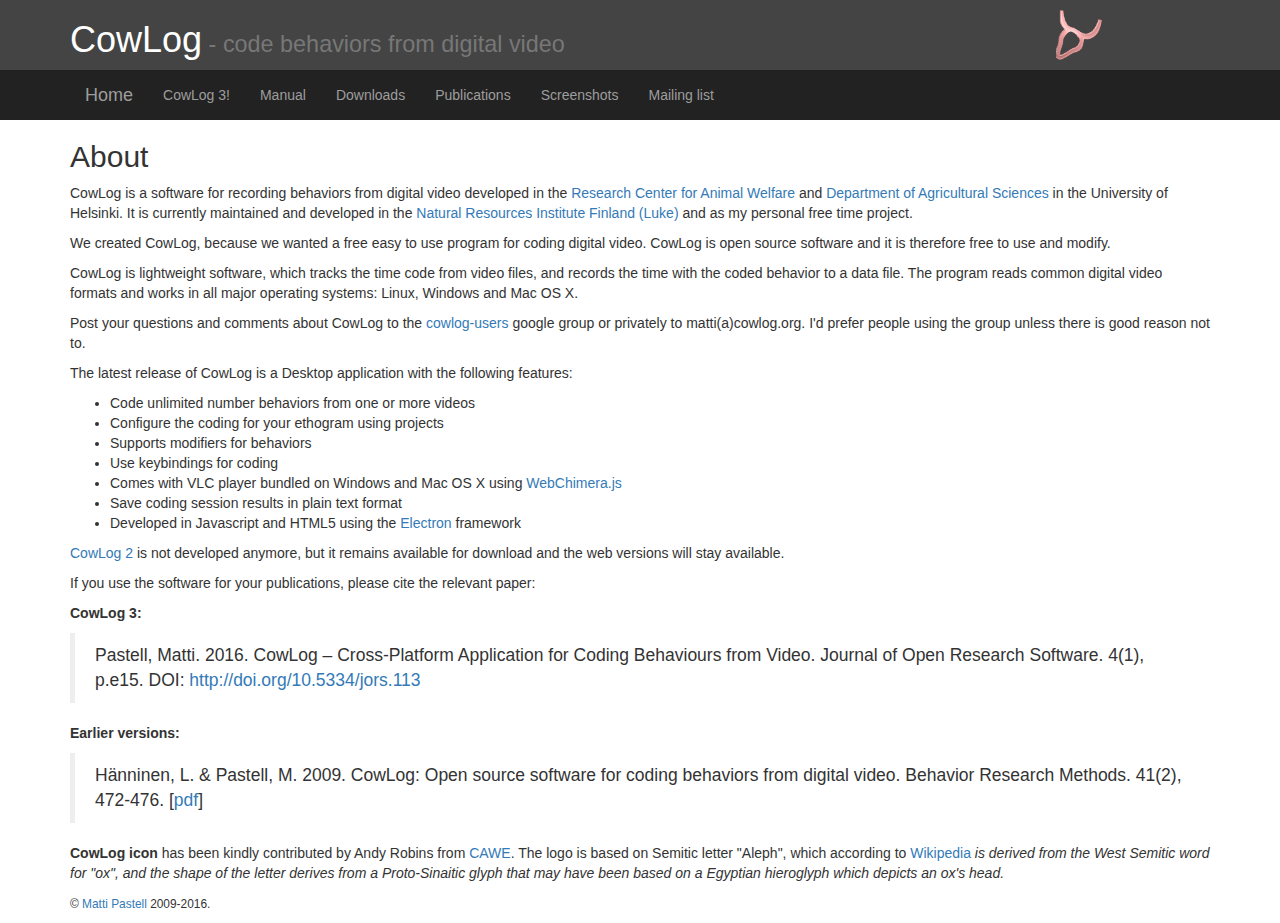
<file: index.html>
<!DOCTYPE HTML>
<html lang="en">
  <head>
    <title>CowLog - About</title>

    <meta http-equiv="content-type" content="text/html;charset=UTF-8">
    <meta name="description" content="CowLog - open source behavioral coding software">
    <meta name="keywords" content="CowLog,Behavioral coding,
	  video coding,live coding,Ethology">

    <meta name="generator" content="nanoc 3.2.3">

    <meta name="viewport" content="width=device-width, initial-scale=1">
    <link rel="stylesheet" type="text/css" href="/bootstrap-3.3.5/css/bootstrap.min.css" media="screen"/>
    <script src="https://code.jquery.com/jquery-1.11.3.min.js"></script>
    <script src="/bootstrap-3.3.5/js/bootstrap.min.js"></script>

    </script>

    <!-- Favicons
	 ================================================== -->
    <link rel="shortcut icon" href="images/favicon.png">

<script type="text/javascript">

  var _gaq = _gaq || [];
  _gaq.push(['_setAccount', 'UA-32721103-1']);
  _gaq.push(['_setDomainName', 'cowlog.org']);
  _gaq.push(['_trackPageview']);

  (function() {
    var ga = document.createElement('script'); ga.type = 'text/javascript'; ga.async = true;
    ga.src = ('https:' == document.location.protocol ? 'https://ssl' : 'http://www') + '.google-analytics.com/ga.js';
    var s = document.getElementsByTagName('script')[0]; s.parentNode.insertBefore(ga, s);
  })();

</script>
<style>

.header {
  background: #444;
  color : white;
}

.topnav {
  background: #222;
  border : 0px;
  margin-bottom: 0px;
}

img.header
{
  vertical-align: baseline;
  margin-top: 10px;
  margin-bottom : 10px;
  text-align: center;
  display: block;
  margin-left: auto;
  margin-right: auto;
}

</style>

</head>
<body>
  <div class="header">
  <div class="container">
    <div class="row">

      <div class="col-md-10">
        <h1>CowLog<small> - code behaviors from digital video</small></h1>
      </div>
      <div class="col-md-1">
        <img src="/images/almod.png" class="header" height="50px" >
      </div>
    </div>
</div>
</div>

<div class="topnav">
  <div class="container">
	   <nav class="navbar navbar-inverse topnav">
        <div class="navbar-header topnav">
      <button type="button" class="navbar-toggle collapsed" data-toggle="collapse" data-target="#cowbar" aria-expanded="false">
        <span class="sr-only">Toggle navigation</span>
        <span class="icon-bar"></span>
        <span class="icon-bar"></span>
        <span class="icon-bar"></span>
      </button>
      <a class="navbar-brand" href="/">Home</a>
    </div>
 <div class="collapse navbar-collapse" id="cowbar">
  	  <ul class="nav navbar-nav">
        <li><a href="/cowlog3/">CowLog 3!</a></li>
        <li><a href="/help/">Manual</a></li>
        <li><a href="/download/">Downloads</a></li>
  	    <li><a href="/publications/">Publications</a></li>
  	    <li><a href="/screenshots/">Screenshots</a></li>
  	    <li><a href="/mailing-list/">Mailing list</a></li>
  	  </ul>
    </div>
    </div>
</div>


<div class="container">
  <div class="row">
	<div class="col-md-12">

	  <h2>About</h2>

	  
<p>CowLog is a software for recording behaviors from digital video
developed in
the<a href="http://www.vetmed.helsinki.fi/hyvinvointikeskus/english/index.htm"
target="_blank"> Research Center for Animal Welfare</a>
and <a href="http://www.helsinki.fi/agriculturalsciences/">Department
of Agricultural Sciences</a> in the University of Helsinki.  It is currently
maintained and developed in the <a href="http://www.luke.fi/en">Natural Resources Institute Finland (Luke)</a>
and as my personal free time project.</p>

<p>
We created CowLog, because we wanted a free easy to use program for coding
digital video. CowLog is open source software and it is therefore free
to use and modify.</p>

<p>CowLog is lightweight software, which tracks the time code from
  video files, and records the time with the coded behavior to a data
  file. The program reads common digital video formats and works in
  all major operating systems: Linux, Windows and Mac OS X.</p>

<p style="text-align: justify;">Post your questions and comments about CowLog to
the <a href="https://groups.google.com/forum/#!forum/cowlog-users">
cowlog-users</a> google group or privately to matti(a)cowlog.org. I'd
prefer people using the group unless there is good reason not to.</p>

 <p>The latest release of CowLog is a Desktop application with the following features:<p>

  <ul class="square">
    <li>Code unlimited number behaviors from one or more videos</li>
    <li>Configure the coding for your ethogram using projects</li>
    <li>Supports modifiers for behaviors</li>
    <li>Use keybindings for coding</li>
    <li>Comes with VLC player bundled on Windows and Mac OS X using <a href="https://github.com/RSATom/WebChimera.js">WebChimera.js</a></li>
    <li>Save coding session results in plain text format</li>
    <li>Developed in Javascript and HTML5 using the <a href="http://electron.atom.io">Electron</a> framework</li>
</ul>

<p><a href="/cowlog2">CowLog 2</a> is not developed anymore, but it remains available for
download and the web versions will stay available.</p>

<p>If you use the software for your publications, please cite the relevant paper:</p>

<p><strong>CowLog 3:</strong></p>
<blockquote>Pastell, Matti. 2016. CowLog – Cross-Platform Application for Coding Behaviours from Video. Journal of Open Research Software. 4(1), p.e15. DOI:
<a href="http://doi.org/10.5334/jors.113 ">http://doi.org/10.5334/jors.113 </a>
</blockquote>

<p><strong>Earlier versions:</strong></p>

<blockquote>H&auml;nninen, L. &amp; Pastell, M. 2009. CowLog: Open source software for coding behaviors from digital video. Behavior Research Methods. 41(2), 472-476.
[<a href="http://link.springer.com/content/pdf/10.3758%2FBRM.41.2.472.pdf">pdf</a>]
</blockquote>

<p><strong>CowLog icon</strong> has been kindly contributed by Andy Robins from <a href="http://www.uq.edu.au/vetschool/people">CAWE</a>. The logo is based on Semitic letter
"Aleph", which according to <a href="https://en.wikipedia.org/wiki/Aleph">Wikipedia</a> <em>is derived from the West Semitic word for "ox",
and the shape of the letter derives from a Proto-Sinaitic glyph that may have been based on a Egyptian hieroglyph
which depicts an ox's head.</em></p>


<div class="row col-md-12"
<p><small>&copy; <a href="http://mpastell.com/">Matti Pastell</a> 2009-2016.</small></p>
</div>
</div>



</div><!-- Content -->

  </body>
</html>
</file>
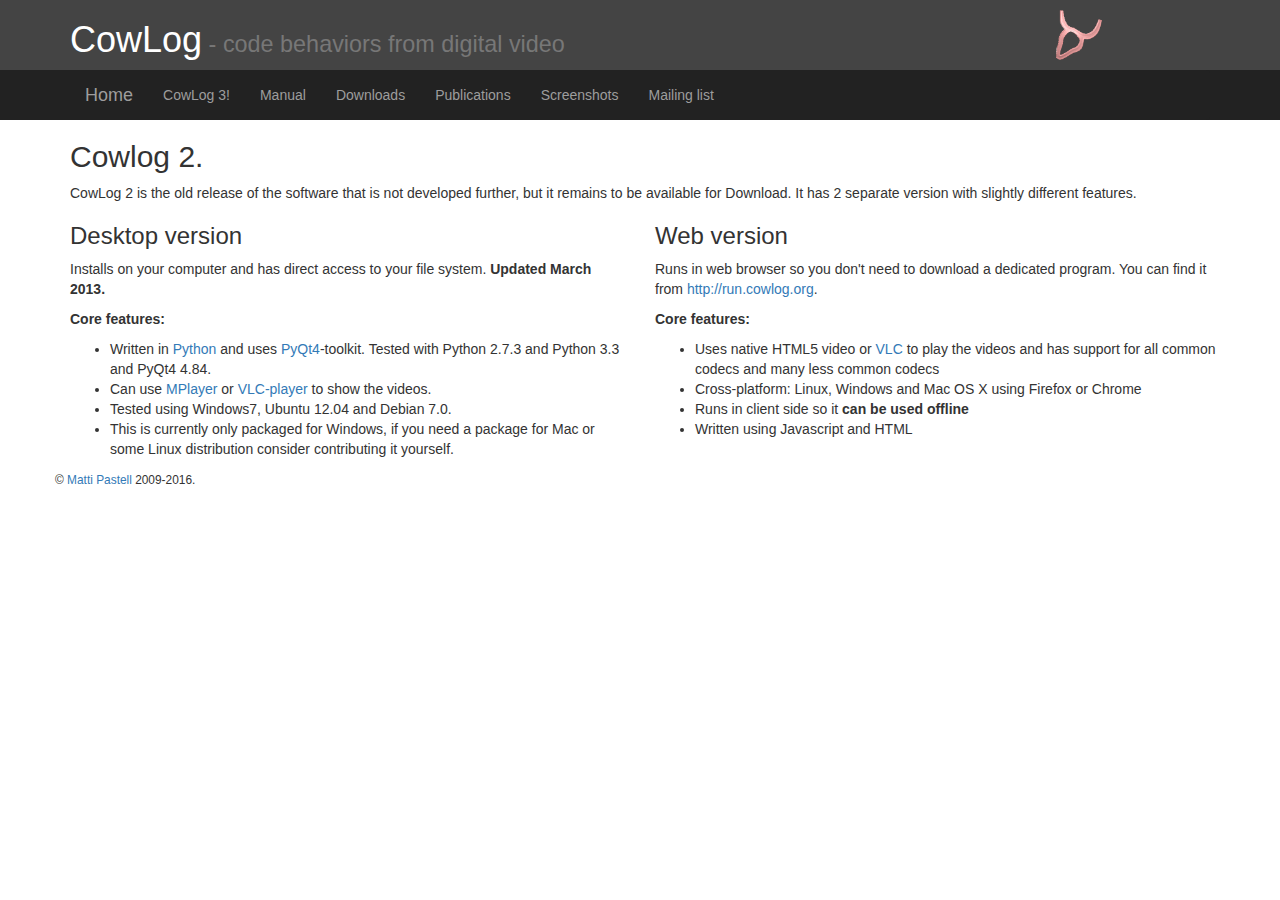
<file: cowlog2/index.html>
<!DOCTYPE HTML>
<html lang="en">
  <head>
    <title>CowLog - Cowlog 2.</title>

    <meta http-equiv="content-type" content="text/html;charset=UTF-8">
    <meta name="description" content="CowLog - open source behavioral coding software">
    <meta name="keywords" content="CowLog,Behavioral coding,
	  video coding,live coding,Ethology">

    <meta name="generator" content="nanoc 3.2.3">

    <meta name="viewport" content="width=device-width, initial-scale=1">
    <link rel="stylesheet" type="text/css" href="/bootstrap-3.3.5/css/bootstrap.min.css" media="screen"/>
    <script src="https://code.jquery.com/jquery-1.11.3.min.js"></script>
    <script src="/bootstrap-3.3.5/js/bootstrap.min.js"></script>

    </script>

    <!-- Favicons
	 ================================================== -->
    <link rel="shortcut icon" href="images/favicon.png">

<script type="text/javascript">

  var _gaq = _gaq || [];
  _gaq.push(['_setAccount', 'UA-32721103-1']);
  _gaq.push(['_setDomainName', 'cowlog.org']);
  _gaq.push(['_trackPageview']);

  (function() {
    var ga = document.createElement('script'); ga.type = 'text/javascript'; ga.async = true;
    ga.src = ('https:' == document.location.protocol ? 'https://ssl' : 'http://www') + '.google-analytics.com/ga.js';
    var s = document.getElementsByTagName('script')[0]; s.parentNode.insertBefore(ga, s);
  })();

</script>
<style>

.header {
  background: #444;
  color : white;
}

.topnav {
  background: #222;
  border : 0px;
  margin-bottom: 0px;
}

img.header
{
  vertical-align: baseline;
  margin-top: 10px;
  margin-bottom : 10px;
  text-align: center;
  display: block;
  margin-left: auto;
  margin-right: auto;
}

</style>

</head>
<body>
  <div class="header">
  <div class="container">
    <div class="row">

      <div class="col-md-10">
        <h1>CowLog<small> - code behaviors from digital video</small></h1>
      </div>
      <div class="col-md-1">
        <img src="/images/almod.png" class="header" height="50px" >
      </div>
    </div>
</div>
</div>

<div class="topnav">
  <div class="container">
	   <nav class="navbar navbar-inverse topnav">
        <div class="navbar-header topnav">
      <button type="button" class="navbar-toggle collapsed" data-toggle="collapse" data-target="#cowbar" aria-expanded="false">
        <span class="sr-only">Toggle navigation</span>
        <span class="icon-bar"></span>
        <span class="icon-bar"></span>
        <span class="icon-bar"></span>
      </button>
      <a class="navbar-brand" href="/">Home</a>
    </div>
 <div class="collapse navbar-collapse" id="cowbar">
  	  <ul class="nav navbar-nav">
        <li><a href="/cowlog3/">CowLog 3!</a></li>
        <li><a href="/help/">Manual</a></li>
        <li><a href="/download/">Downloads</a></li>
  	    <li><a href="/publications/">Publications</a></li>
  	    <li><a href="/screenshots/">Screenshots</a></li>
  	    <li><a href="/mailing-list/">Mailing list</a></li>
  	  </ul>
    </div>
    </div>
</div>


<div class="container">
  <div class="row">
	<div class="col-md-12">

	  <h2>Cowlog 2.</h2>

	  
CowLog 2 is the old release of the software that is not developed further, but
it remains to be available for Download. It has 2 separate version with slightly
different features.

<div class="row">
<div class="col-md-6">

<h3>Desktop version</h3>
<p>Installs on your computer and has direct access to your file
system. <strong>Updated March 2013.</strong><p>

<p><strong>Core features:</strong></p>

<ul class = "square">
<li>Written in <a href="www.python.org">Python</a> and
uses <a
href="http://www.riverbankcomputing.com/software/pyqt/download">PyQt4</a>-toolkit.
Tested with Python
2.7.3 and Python 3.3 and PyQt4 4.84.</li>
<li>Can use <a
href="http://www.mplayerhq.hu/">MPlayer</a> or <a
href="http://www.videolan.org/">VLC-player</a> to show the videos.</li>
<li>Tested using Windows7, Ubuntu 12.04 and Debian 7.0.</li>
<li>This is
currently only packaged for Windows, if you need a
package for Mac or some
Linux distribution consider contributing
it yourself.</li>
</ul>
</div>


<div class="row">
<div class="col-md-6">
<h3>Web version</h3>
<p>Runs in web browser so you don't
  need to download a dedicated program. You can find it
  from <a href="http://run.cowlog.org">http://run.cowlog.org</a>.</p>

<p><strong>Core features:</strong></p>

<ul class="square">
  <li>Uses native HTML5 video
    or <a href="http://www.videolan.org/">VLC</a> to play the videos
    and has support for all common codecs and many less common
    codecs</li>
  <li>Cross-platform: Linux, Windows and Mac OS X using Firefox or Chrome</li>
  <li>Runs in client side so it <strong>can  be used offline</strong></li>
  <li>Written using Javascript and HTML</li>
</ul>
</div>
</div>


<div class="row col-md-12"
<p><small>&copy; <a href="http://mpastell.com/">Matti Pastell</a> 2009-2016.</small></p>
</div>
</div>



</div><!-- Content -->

  </body>
</html>
</file>
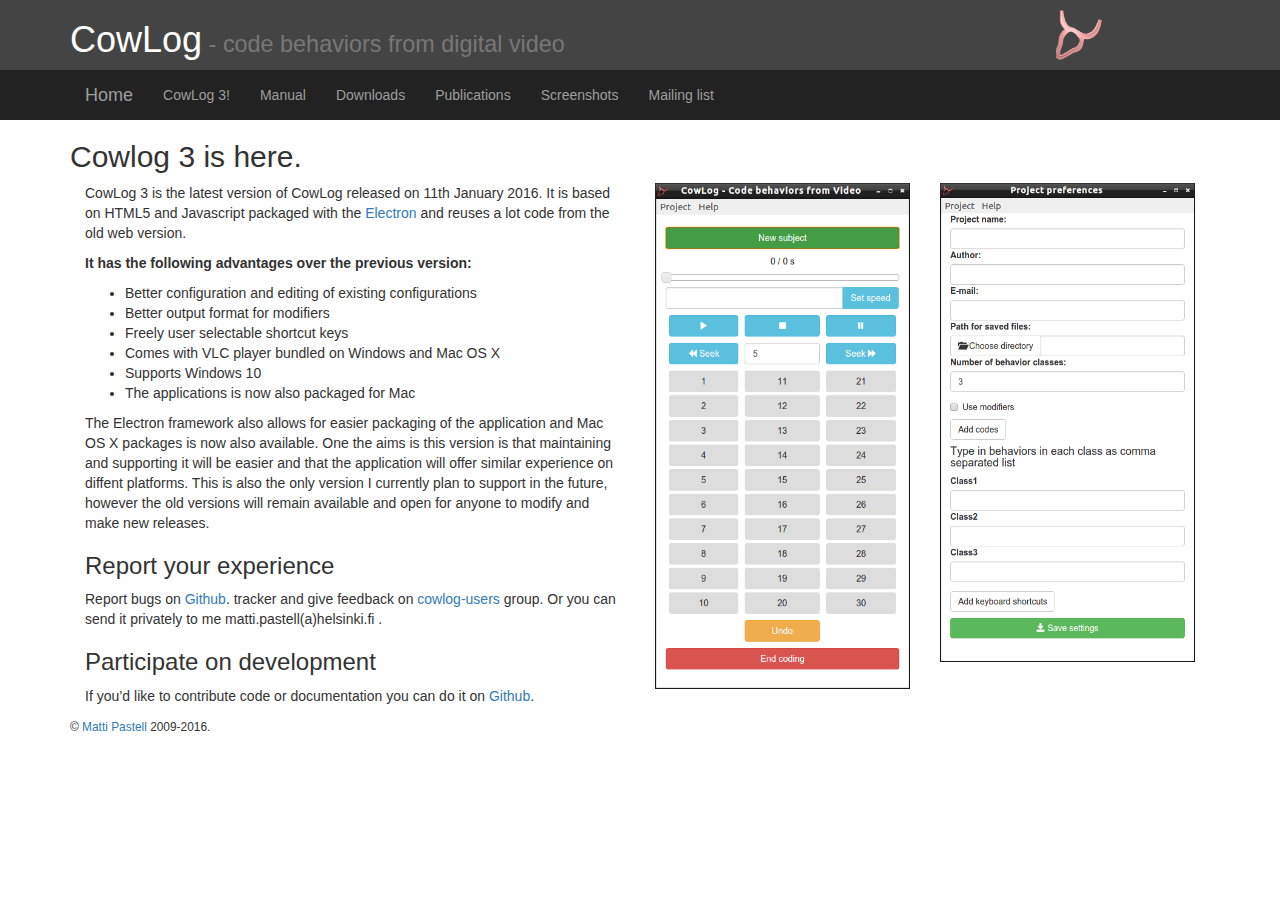
<file: cowlog3/index.html>
<!DOCTYPE HTML>
<html lang="en">
  <head>
    <title>CowLog - Cowlog 3 is here.</title>

    <meta http-equiv="content-type" content="text/html;charset=UTF-8">
    <meta name="description" content="CowLog - open source behavioral coding software">
    <meta name="keywords" content="CowLog,Behavioral coding,
	  video coding,live coding,Ethology">

    <meta name="generator" content="nanoc 3.2.3">

    <meta name="viewport" content="width=device-width, initial-scale=1">
    <link rel="stylesheet" type="text/css" href="/bootstrap-3.3.5/css/bootstrap.min.css" media="screen"/>
    <script src="https://code.jquery.com/jquery-1.11.3.min.js"></script>
    <script src="/bootstrap-3.3.5/js/bootstrap.min.js"></script>

    </script>

    <!-- Favicons
	 ================================================== -->
    <link rel="shortcut icon" href="images/favicon.png">

<script type="text/javascript">

  var _gaq = _gaq || [];
  _gaq.push(['_setAccount', 'UA-32721103-1']);
  _gaq.push(['_setDomainName', 'cowlog.org']);
  _gaq.push(['_trackPageview']);

  (function() {
    var ga = document.createElement('script'); ga.type = 'text/javascript'; ga.async = true;
    ga.src = ('https:' == document.location.protocol ? 'https://ssl' : 'http://www') + '.google-analytics.com/ga.js';
    var s = document.getElementsByTagName('script')[0]; s.parentNode.insertBefore(ga, s);
  })();

</script>
<style>

.header {
  background: #444;
  color : white;
}

.topnav {
  background: #222;
  border : 0px;
  margin-bottom: 0px;
}

img.header
{
  vertical-align: baseline;
  margin-top: 10px;
  margin-bottom : 10px;
  text-align: center;
  display: block;
  margin-left: auto;
  margin-right: auto;
}

</style>

</head>
<body>
  <div class="header">
  <div class="container">
    <div class="row">

      <div class="col-md-10">
        <h1>CowLog<small> - code behaviors from digital video</small></h1>
      </div>
      <div class="col-md-1">
        <img src="/images/almod.png" class="header" height="50px" >
      </div>
    </div>
</div>
</div>

<div class="topnav">
  <div class="container">
	   <nav class="navbar navbar-inverse topnav">
        <div class="navbar-header topnav">
      <button type="button" class="navbar-toggle collapsed" data-toggle="collapse" data-target="#cowbar" aria-expanded="false">
        <span class="sr-only">Toggle navigation</span>
        <span class="icon-bar"></span>
        <span class="icon-bar"></span>
        <span class="icon-bar"></span>
      </button>
      <a class="navbar-brand" href="/">Home</a>
    </div>
 <div class="collapse navbar-collapse" id="cowbar">
  	  <ul class="nav navbar-nav">
        <li><a href="/cowlog3/">CowLog 3!</a></li>
        <li><a href="/help/">Manual</a></li>
        <li><a href="/download/">Downloads</a></li>
  	    <li><a href="/publications/">Publications</a></li>
  	    <li><a href="/screenshots/">Screenshots</a></li>
  	    <li><a href="/mailing-list/">Mailing list</a></li>
  	  </ul>
    </div>
    </div>
</div>


<div class="container">
  <div class="row">
	<div class="col-md-12">

	  <h2>Cowlog 3 is here.</h2>

	  

<div class="col-md-6">
<p>CowLog 3 is the latest version of CowLog released on 11th January 2016. It is based on
HTML5 and Javascript packaged with the <a href="http://electron.atom.io">Electron</a> and reuses a lot
code from the old web version.</p>

<p><strong>It has the following advantages over the previous version:</strong></p>

<ul>
<li>Better configuration and editing of existing configurations</li>
<li>Better output format for modifiers</li>
<li>Freely user selectable shortcut keys</li>
<li>Comes with VLC player bundled on Windows and Mac OS X</li>
<li>Supports Windows 10</li>
<li>The applications is now also packaged for Mac</a>
</ul>

<p>The Electron framework also allows for easier packaging of the application and
Mac OS X packages is now also available. One the aims is this version is that
maintaining and supporting it will be easier and that the application will
offer similar experience on diffent platforms. This is also the only version I
currently plan to support in the future, however the old versions will remain
available and open for anyone to modify and make new releases.</p>

<h3 id="report-your-experience">Report your experience</h3>

<p>Report bugs on <a href="https://github.com/mpastell/CowLog">Github</a>. tracker and give feedback on <a href="https://groups.google.com/forum/#!forum/cowlog-users">cowlog-users</a>
group. Or you can send it privately to me matti.pastell(a)helsinki.fi .</p>

<h3 id="participate-on-development">Participate on development</h3>

<p>If you’d like to contribute code or documentation you can do it on
<a href="https://github.com/mpastell/CowLog">Github</a>.</p>
</div>

<div class="col-md-3">
<img class="img-responsive" src="/images/cowlog3-code.png"/>
</div>


<div class="col-md-3">
<img class="img-responsive" src="/images/cowlog3-preferences.png"/>
</div>


<div class="row col-md-12"
<p><small>&copy; <a href="http://mpastell.com/">Matti Pastell</a> 2009-2016.</small></p>
</div>
</div>



</div><!-- Content -->

  </body>
</html>
</file>
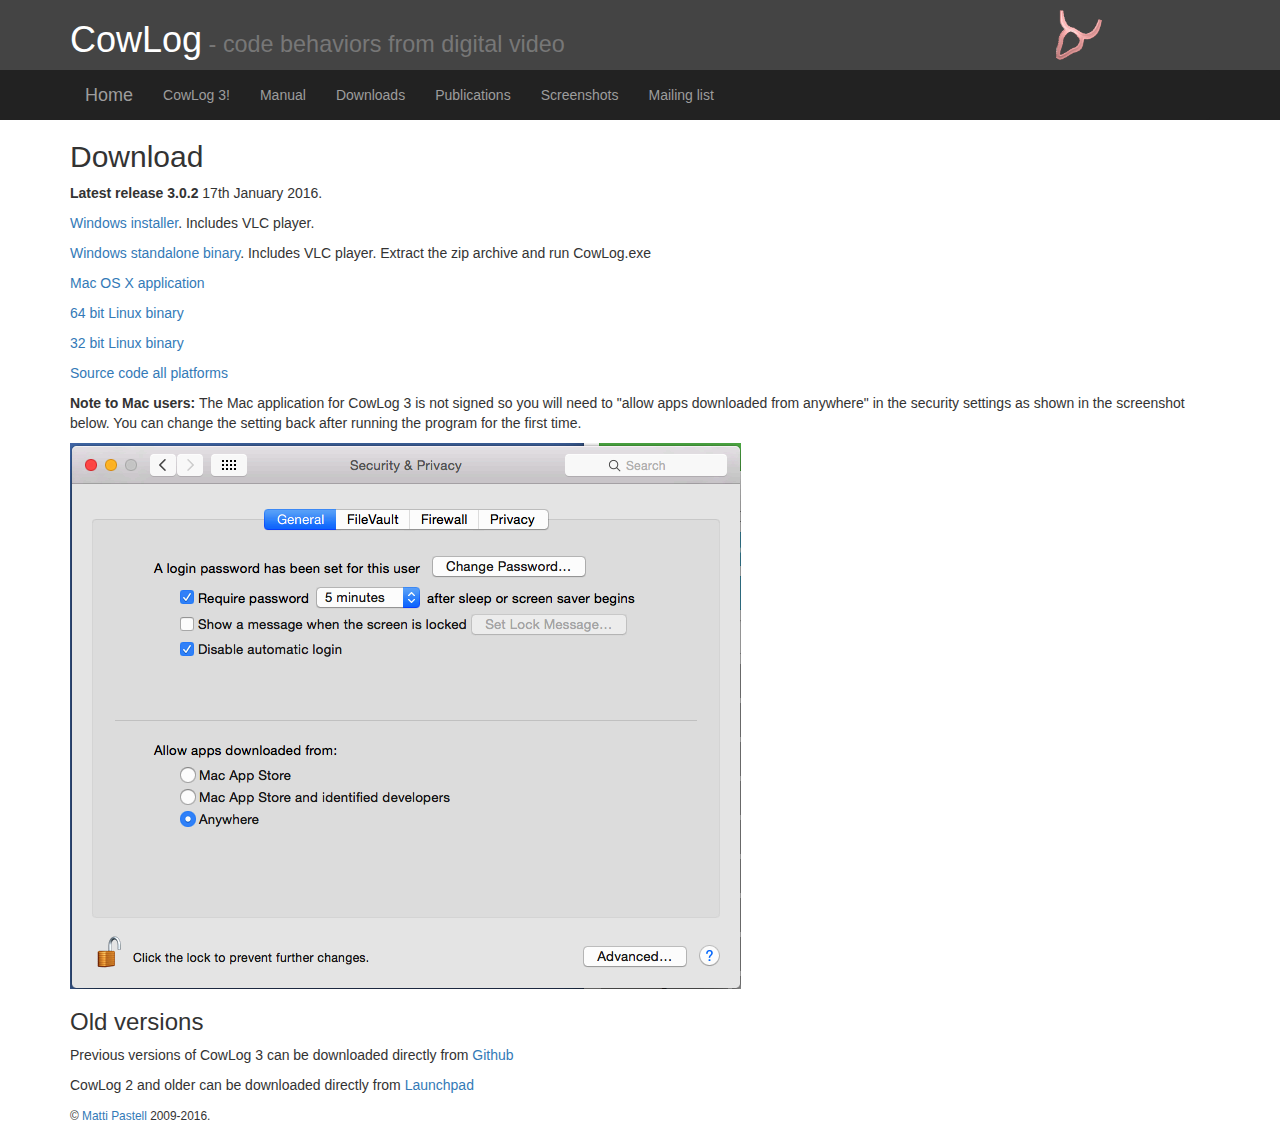
<file: download/index.html>
<!DOCTYPE HTML>
<html lang="en">
  <head>
    <title>CowLog - Download</title>

    <meta http-equiv="content-type" content="text/html;charset=UTF-8">
    <meta name="description" content="CowLog - open source behavioral coding software">
    <meta name="keywords" content="CowLog,Behavioral coding,
	  video coding,live coding,Ethology">

    <meta name="generator" content="nanoc 3.2.3">

    <meta name="viewport" content="width=device-width, initial-scale=1">
    <link rel="stylesheet" type="text/css" href="/bootstrap-3.3.5/css/bootstrap.min.css" media="screen"/>
    <script src="https://code.jquery.com/jquery-1.11.3.min.js"></script>
    <script src="/bootstrap-3.3.5/js/bootstrap.min.js"></script>

    </script>

    <!-- Favicons
	 ================================================== -->
    <link rel="shortcut icon" href="images/favicon.png">

<script type="text/javascript">

  var _gaq = _gaq || [];
  _gaq.push(['_setAccount', 'UA-32721103-1']);
  _gaq.push(['_setDomainName', 'cowlog.org']);
  _gaq.push(['_trackPageview']);

  (function() {
    var ga = document.createElement('script'); ga.type = 'text/javascript'; ga.async = true;
    ga.src = ('https:' == document.location.protocol ? 'https://ssl' : 'http://www') + '.google-analytics.com/ga.js';
    var s = document.getElementsByTagName('script')[0]; s.parentNode.insertBefore(ga, s);
  })();

</script>
<style>

.header {
  background: #444;
  color : white;
}

.topnav {
  background: #222;
  border : 0px;
  margin-bottom: 0px;
}

img.header
{
  vertical-align: baseline;
  margin-top: 10px;
  margin-bottom : 10px;
  text-align: center;
  display: block;
  margin-left: auto;
  margin-right: auto;
}

</style>

</head>
<body>
  <div class="header">
  <div class="container">
    <div class="row">

      <div class="col-md-10">
        <h1>CowLog<small> - code behaviors from digital video</small></h1>
      </div>
      <div class="col-md-1">
        <img src="/images/almod.png" class="header" height="50px" >
      </div>
    </div>
</div>
</div>

<div class="topnav">
  <div class="container">
	   <nav class="navbar navbar-inverse topnav">
        <div class="navbar-header topnav">
      <button type="button" class="navbar-toggle collapsed" data-toggle="collapse" data-target="#cowbar" aria-expanded="false">
        <span class="sr-only">Toggle navigation</span>
        <span class="icon-bar"></span>
        <span class="icon-bar"></span>
        <span class="icon-bar"></span>
      </button>
      <a class="navbar-brand" href="/">Home</a>
    </div>
 <div class="collapse navbar-collapse" id="cowbar">
  	  <ul class="nav navbar-nav">
        <li><a href="/cowlog3/">CowLog 3!</a></li>
        <li><a href="/help/">Manual</a></li>
        <li><a href="/download/">Downloads</a></li>
  	    <li><a href="/publications/">Publications</a></li>
  	    <li><a href="/screenshots/">Screenshots</a></li>
  	    <li><a href="/mailing-list/">Mailing list</a></li>
  	  </ul>
    </div>
    </div>
</div>


<div class="container">
  <div class="row">
	<div class="col-md-12">

	  <h2>Download</h2>

	  
<p><strong>Latest release 3.0.2</strong> 17th January 2016.</p>

<p><a href="https://github.com/mpastell/CowLog/releases/download/v3.0.2/CowLogSetup3.0.2.exe">Windows installer</a>. Includes VLC player.</p>
<p><a href="https://github.com/mpastell/CowLog/releases/download/v3.0.2/CowLog-3.0.2-win32-ia32.zip">Windows
  standalone binary</a>. Includes VLC player. Extract the zip archive and run CowLog.exe</p></p>

<p><a href="https://github.com/mpastell/CowLog/releases/download/v3.0.2/CowLog_3.0.2.dmg">Mac OS X application</a></p>

<p><a href="https://github.com/mpastell/CowLog/releases/download/v3.0.2/CowLog-3.0.2-linux-x64.tar.gz">64 bit Linux binary</a></p>
<p><a href="https://github.com/mpastell/CowLog/releases/download/v3.0.2/CowLog-3.0.2-linux-ia32.tar.gz">32 bit Linux binary</a></p>

<p>
  <a href="https://github.com/mpastell/CowLog/archive/v3.0.2.zip">Source code all platforms</a>
</p>


<p><strong>Note to Mac users:</strong> The Mac application for CowLog 3 is not
  signed so you will need to "allow apps downloaded from anywhere"
  in the security settings as shown in the screenshot below. You can
  change the setting back after running the program for the first time.</p>

<p>
<img src="/images/mac_security.png"/><br/>
</p>

<h3>Old versions</h3>

<p>Previous versions of CowLog 3 can be downloaded directly from <a href="https://github.com/mpastell/CowLog/releases">Github</a></p>

<p>CowLog 2 and older can be downloaded directly from <a href="http://launchpad.net/cowlog">Launchpad</a></p>


<div class="row col-md-12"
<p><small>&copy; <a href="http://mpastell.com/">Matti Pastell</a> 2009-2016.</small></p>
</div>
</div>



</div><!-- Content -->

  </body>
</html>
</file>
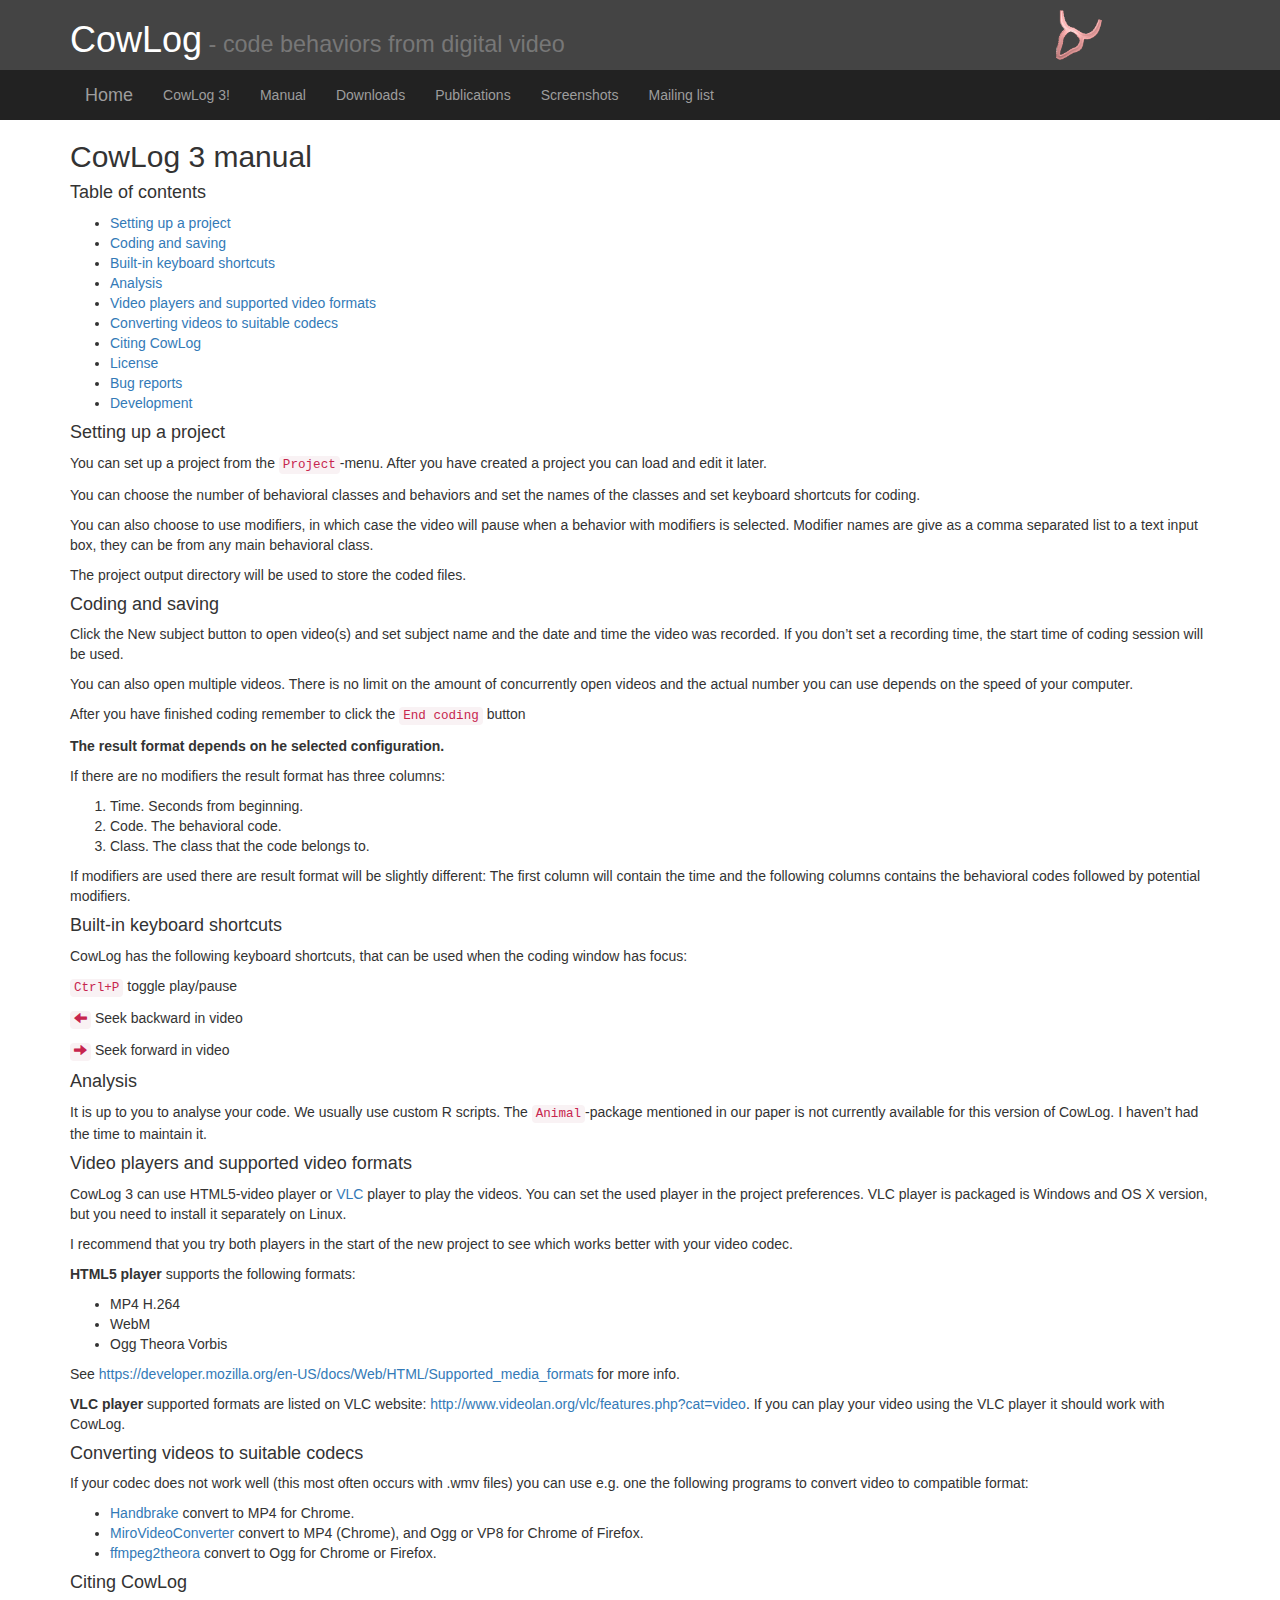
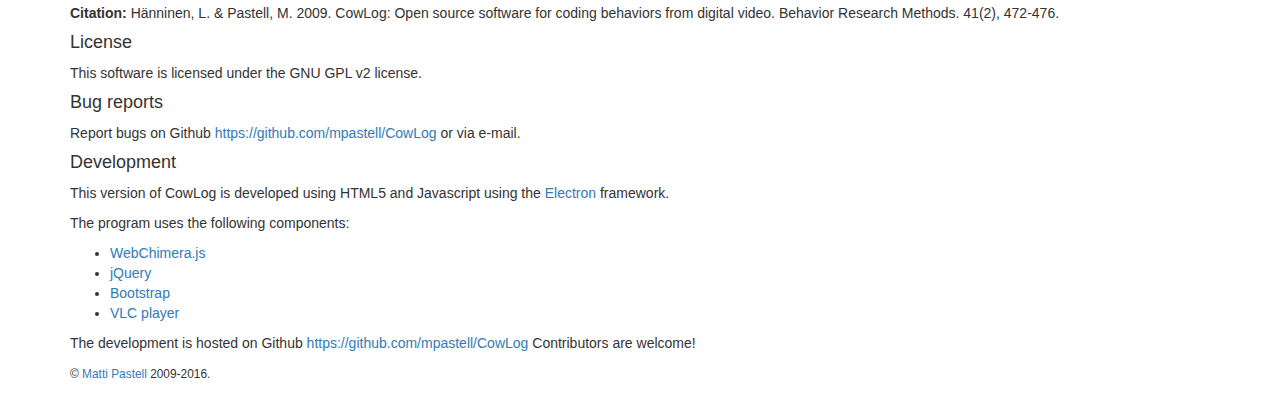
<file: help/index.html>
<!DOCTYPE HTML>
<html lang="en">
  <head>
    <title>CowLog - CowLog 3 manual</title>

    <meta http-equiv="content-type" content="text/html;charset=UTF-8">
    <meta name="description" content="CowLog - open source behavioral coding software">
    <meta name="keywords" content="CowLog,Behavioral coding,
	  video coding,live coding,Ethology">

    <meta name="generator" content="nanoc 3.2.3">

    <meta name="viewport" content="width=device-width, initial-scale=1">
    <link rel="stylesheet" type="text/css" href="/bootstrap-3.3.5/css/bootstrap.min.css" media="screen"/>
    <script src="https://code.jquery.com/jquery-1.11.3.min.js"></script>
    <script src="/bootstrap-3.3.5/js/bootstrap.min.js"></script>

    </script>

    <!-- Favicons
	 ================================================== -->
    <link rel="shortcut icon" href="images/favicon.png">

<script type="text/javascript">

  var _gaq = _gaq || [];
  _gaq.push(['_setAccount', 'UA-32721103-1']);
  _gaq.push(['_setDomainName', 'cowlog.org']);
  _gaq.push(['_trackPageview']);

  (function() {
    var ga = document.createElement('script'); ga.type = 'text/javascript'; ga.async = true;
    ga.src = ('https:' == document.location.protocol ? 'https://ssl' : 'http://www') + '.google-analytics.com/ga.js';
    var s = document.getElementsByTagName('script')[0]; s.parentNode.insertBefore(ga, s);
  })();

</script>
<style>

.header {
  background: #444;
  color : white;
}

.topnav {
  background: #222;
  border : 0px;
  margin-bottom: 0px;
}

img.header
{
  vertical-align: baseline;
  margin-top: 10px;
  margin-bottom : 10px;
  text-align: center;
  display: block;
  margin-left: auto;
  margin-right: auto;
}

</style>

</head>
<body>
  <div class="header">
  <div class="container">
    <div class="row">

      <div class="col-md-10">
        <h1>CowLog<small> - code behaviors from digital video</small></h1>
      </div>
      <div class="col-md-1">
        <img src="/images/almod.png" class="header" height="50px" >
      </div>
    </div>
</div>
</div>

<div class="topnav">
  <div class="container">
	   <nav class="navbar navbar-inverse topnav">
        <div class="navbar-header topnav">
      <button type="button" class="navbar-toggle collapsed" data-toggle="collapse" data-target="#cowbar" aria-expanded="false">
        <span class="sr-only">Toggle navigation</span>
        <span class="icon-bar"></span>
        <span class="icon-bar"></span>
        <span class="icon-bar"></span>
      </button>
      <a class="navbar-brand" href="/">Home</a>
    </div>
 <div class="collapse navbar-collapse" id="cowbar">
  	  <ul class="nav navbar-nav">
        <li><a href="/cowlog3/">CowLog 3!</a></li>
        <li><a href="/help/">Manual</a></li>
        <li><a href="/download/">Downloads</a></li>
  	    <li><a href="/publications/">Publications</a></li>
  	    <li><a href="/screenshots/">Screenshots</a></li>
  	    <li><a href="/mailing-list/">Mailing list</a></li>
  	  </ul>
    </div>
    </div>
</div>


<div class="container">
  <div class="row">
	<div class="col-md-12">

	  <h2>CowLog 3 manual</h2>

	  
<h4>Table of contents</h4>
<ul>
<li><a href="#setting-up-a-project">Setting up a project</a></li>
<li><a href="#coding-and-saving">Coding and saving</a></li>
<li><a href="#built-in-keyboard-shortcuts">Built-in keyboard shortcuts</a></li>
<li><a href="#analysis">Analysis</a></li>
<li><a href="#video-players-and-supported-video-formats">Video players and supported video formats</a></li>
<li><a href="#converting-videos-to-suitable-codecs">Converting videos to suitable codecs</a></li>
<li><a href="#citing-cowlog">Citing CowLog</a></li>
<li><a href="#license">License</a></li>
<li><a href="#bug-reports">Bug reports</a></li>
<li><a href="#development">Development</a></li>
</ul>
<h4 id="setting-up-a-project">Setting up a project</h4>
<p>You can set up a project from the <code>Project</code>-menu. After you have created a project you can load and edit it later.</p>
<p>You can choose the number of behavioral classes and behaviors and set the names of the classes and set keyboard shortcuts for coding.</p>
<p>You can also choose to use modifiers, in which case the video will pause when a behavior with modifiers is selected. Modifier names are give as a comma separated list to a text input box, they can be from any main behavioral class.</p>
<p>The project output directory will be used to store the coded files.</p>
<h4 id="coding-and-saving">Coding and saving</h4>
<p>Click the New subject button to open video(s) and set subject name and the date and time the video was recorded. If you don’t set a recording time, the start time of coding session will be used.</p>
<p>You can also open multiple videos. There is no limit on the amount of concurrently open videos and the actual number you can use depends on the speed of your computer.</p>
<p>After you have finished coding remember to click the <code>End coding</code> button</p>
<p><strong>The result format depends on he selected configuration.</strong></p>
<p>If there are no modifiers the result format has three columns:</p>
<ol style="list-style-type: decimal">
<li>Time. Seconds from beginning.</li>
<li>Code. The behavioral code.</li>
<li>Class. The class that the code belongs to.</li>
</ol>
<p>If modifiers are used there are result format will be slightly different: The first column will contain the time and the following columns contains the behavioral codes followed by potential modifiers.</p>
<h4 id="built-in-keyboard-shortcuts">Built-in keyboard shortcuts</h4>
<p>CowLog has the following keyboard shortcuts, that can be used when the coding window has focus:</p>
<p><code>Ctrl+P</code> toggle play/pause</p>
<p><code><span class="glyphicon glyphicon-arrow-left" aria-hidden="true"></span></code> Seek backward in video</p>
<p><code><span class="glyphicon glyphicon-arrow-right" aria-hidden="true"></span></code> Seek forward in video</p>
<h4 id="analysis">Analysis</h4>
<p>It is up to you to analyse your code. We usually use custom R scripts. The <code>Animal</code>-package mentioned in our paper is not currently available for this version of CowLog. I haven’t had the time to maintain it.</p>
<h4 id="video-players-and-supported-video-formats">Video players and supported video formats</h4>
<p>CowLog 3 can use HTML5-video player or <a href="http://videolan.org">VLC</a> player to play the videos. You can set the used player in the project preferences. VLC player is packaged is Windows and OS X version, but you need to install it separately on Linux.</p>
<p>I recommend that you try both players in the start of the new project to see which works better with your video codec.</p>
<p><strong>HTML5 player</strong> supports the following formats:</p>
<ul>
<li>MP4 H.264</li>
<li>WebM</li>
<li>Ogg Theora Vorbis</li>
</ul>
<p>See <a href="https://developer.mozilla.org/en-US/docs/Web/HTML/Supported_media_formats" class="uri">https://developer.mozilla.org/en-US/docs/Web/HTML/Supported_media_formats</a> for more info.</p>
<p><strong>VLC player</strong> supported formats are listed on VLC website: <a href="http://www.videolan.org/vlc/features.php?cat=video" class="uri">http://www.videolan.org/vlc/features.php?cat=video</a>. If you can play your video using the VLC player it should work with CowLog.</p>
<h4 id="converting-videos-to-suitable-codecs">Converting videos to suitable codecs</h4>
<p>If your codec does not work well (this most often occurs with .wmv files) you can use e.g. one the following programs to convert video to compatible format:</p>
<ul>
<li><a href="http://handbrake.fr/">Handbrake</a> convert to MP4 for Chrome.</li>
<li><a href="http://www.mirovideoconverter.com/">MiroVideoConverter</a> convert to MP4 (Chrome), and Ogg or VP8 for Chrome of Firefox.</li>
<li><a href="http://v2v.cc/~j/ffmpeg2theora/">ffmpeg2theora</a> convert to Ogg for Chrome or Firefox.</li>
</ul>
<h4 id="citing-cowlog">Citing CowLog</h4>
<p><strong>Citation:</strong> Hänninen, L. &amp; Pastell, M. 2009. CowLog: Open source software for coding behaviors from digital video. Behavior Research Methods. 41(2), 472-476.</p>
<h4 id="license">License</h4>
<p>This software is licensed under the GNU GPL v2 license.</p>
<h4 id="bug-reports">Bug reports</h4>
<p>Report bugs on Github <a href="https://github.com/mpastell/CowLog" class="uri">https://github.com/mpastell/CowLog</a> or via e-mail.</p>
<h4 id="development">Development</h4>
<p>This version of CowLog is developed using HTML5 and Javascript using the <a href="http://electron.atom.io/">Electron</a> framework.</p>
<p>The program uses the following components:</p>
<ul>
<li><a href="https://github.com/RSATom/WebChimera.js">WebChimera.js</a></li>
<li><a href="https://jquery.com/">jQuery</a></li>
<li><a href="http://getbootstrap.com/">Bootstrap</a></li>
<li><a href="http://videolan.org">VLC player</a></li>
</ul>
<p>The development is hosted on Github <a href="https://github.com/mpastell/CowLog" class="uri">https://github.com/mpastell/CowLog</a> Contributors are welcome!</p>


<div class="row col-md-12"
<p><small>&copy; <a href="http://mpastell.com/">Matti Pastell</a> 2009-2016.</small></p>
</div>
</div>



</div><!-- Content -->

  </body>
</html>
</file>
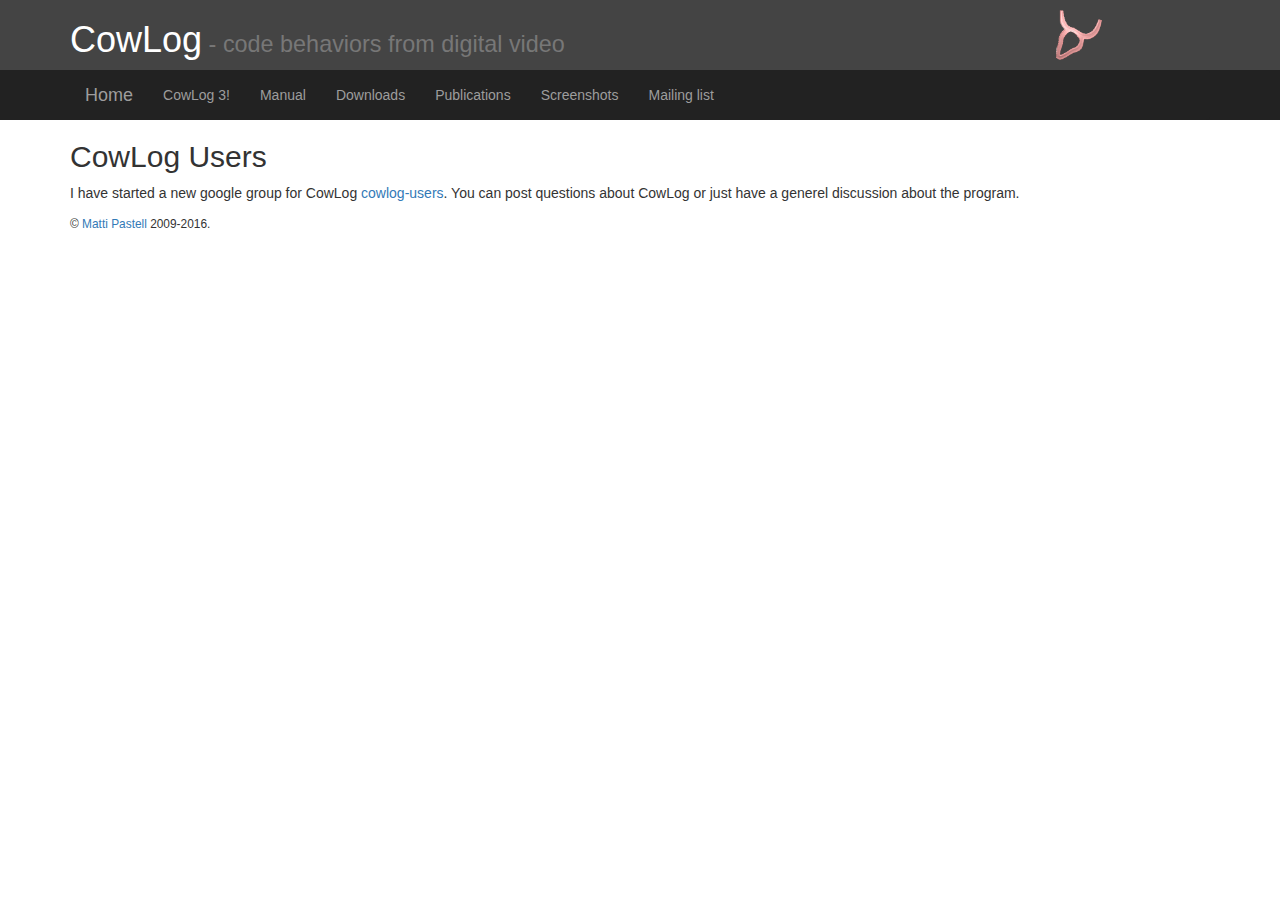
<file: mailing-list/index.html>
<!DOCTYPE HTML>
<html lang="en">
  <head>
    <title>CowLog - CowLog Users</title>

    <meta http-equiv="content-type" content="text/html;charset=UTF-8">
    <meta name="description" content="CowLog - open source behavioral coding software">
    <meta name="keywords" content="CowLog,Behavioral coding,
	  video coding,live coding,Ethology">

    <meta name="generator" content="nanoc 3.2.3">

    <meta name="viewport" content="width=device-width, initial-scale=1">
    <link rel="stylesheet" type="text/css" href="/bootstrap-3.3.5/css/bootstrap.min.css" media="screen"/>
    <script src="https://code.jquery.com/jquery-1.11.3.min.js"></script>
    <script src="/bootstrap-3.3.5/js/bootstrap.min.js"></script>

    </script>

    <!-- Favicons
	 ================================================== -->
    <link rel="shortcut icon" href="images/favicon.png">

<script type="text/javascript">

  var _gaq = _gaq || [];
  _gaq.push(['_setAccount', 'UA-32721103-1']);
  _gaq.push(['_setDomainName', 'cowlog.org']);
  _gaq.push(['_trackPageview']);

  (function() {
    var ga = document.createElement('script'); ga.type = 'text/javascript'; ga.async = true;
    ga.src = ('https:' == document.location.protocol ? 'https://ssl' : 'http://www') + '.google-analytics.com/ga.js';
    var s = document.getElementsByTagName('script')[0]; s.parentNode.insertBefore(ga, s);
  })();

</script>
<style>

.header {
  background: #444;
  color : white;
}

.topnav {
  background: #222;
  border : 0px;
  margin-bottom: 0px;
}

img.header
{
  vertical-align: baseline;
  margin-top: 10px;
  margin-bottom : 10px;
  text-align: center;
  display: block;
  margin-left: auto;
  margin-right: auto;
}

</style>

</head>
<body>
  <div class="header">
  <div class="container">
    <div class="row">

      <div class="col-md-10">
        <h1>CowLog<small> - code behaviors from digital video</small></h1>
      </div>
      <div class="col-md-1">
        <img src="/images/almod.png" class="header" height="50px" >
      </div>
    </div>
</div>
</div>

<div class="topnav">
  <div class="container">
	   <nav class="navbar navbar-inverse topnav">
        <div class="navbar-header topnav">
      <button type="button" class="navbar-toggle collapsed" data-toggle="collapse" data-target="#cowbar" aria-expanded="false">
        <span class="sr-only">Toggle navigation</span>
        <span class="icon-bar"></span>
        <span class="icon-bar"></span>
        <span class="icon-bar"></span>
      </button>
      <a class="navbar-brand" href="/">Home</a>
    </div>
 <div class="collapse navbar-collapse" id="cowbar">
  	  <ul class="nav navbar-nav">
        <li><a href="/cowlog3/">CowLog 3!</a></li>
        <li><a href="/help/">Manual</a></li>
        <li><a href="/download/">Downloads</a></li>
  	    <li><a href="/publications/">Publications</a></li>
  	    <li><a href="/screenshots/">Screenshots</a></li>
  	    <li><a href="/mailing-list/">Mailing list</a></li>
  	  </ul>
    </div>
    </div>
</div>


<div class="container">
  <div class="row">
	<div class="col-md-12">

	  <h2>CowLog Users</h2>

	  
<p>
    I have started a new google group for CowLog <a href="https://groups.google.com/forum/#!forum/cowlog-users">
    cowlog-users</a>. You can post questions about CowLog or just have a generel discussion about
    the program.
</p>


<div class="row col-md-12"
<p><small>&copy; <a href="http://mpastell.com/">Matti Pastell</a> 2009-2016.</small></p>
</div>
</div>



</div><!-- Content -->

  </body>
</html>
</file>
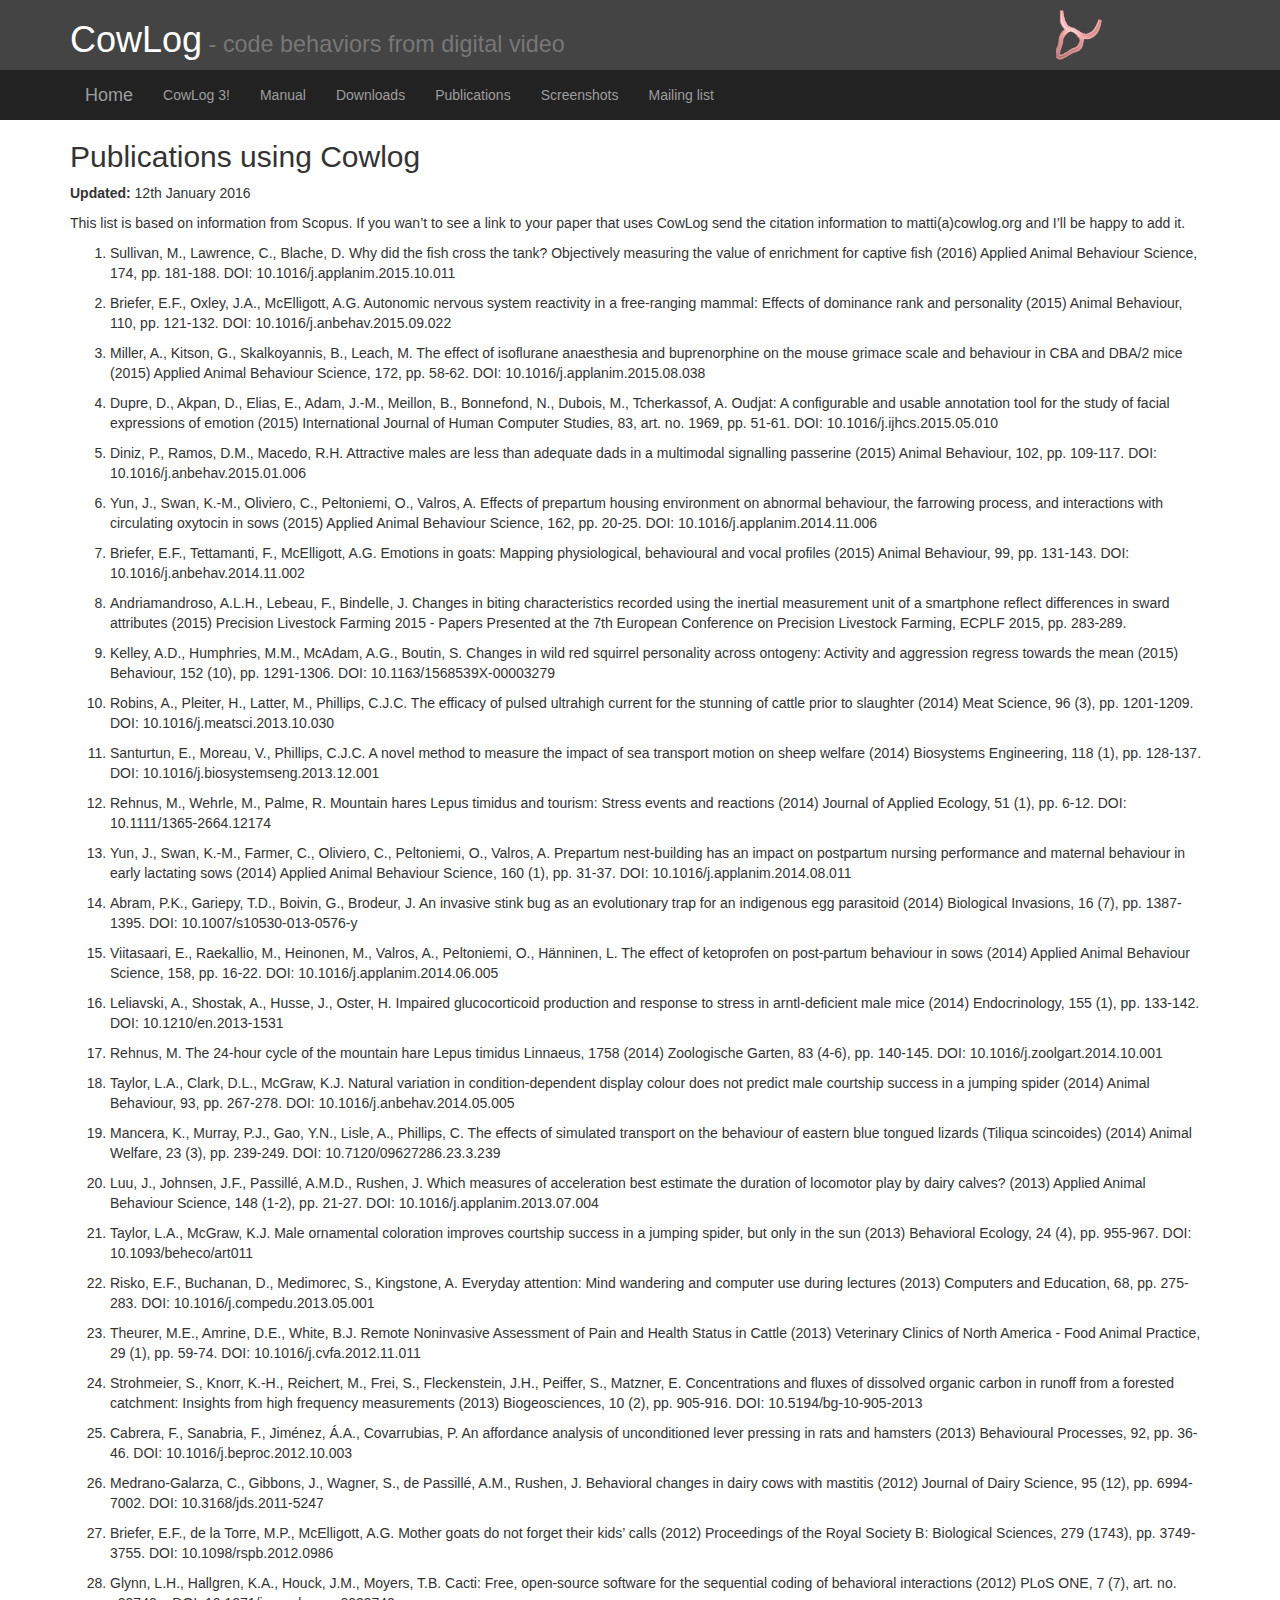
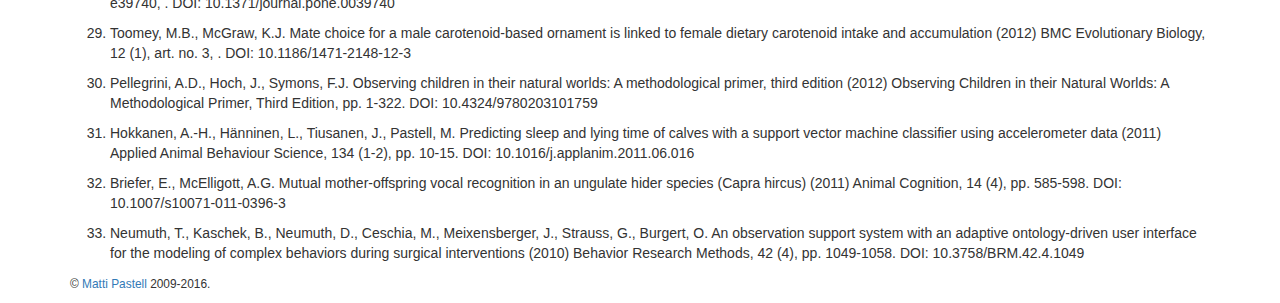
<file: publications/index.html>
<!DOCTYPE HTML>
<html lang="en">
  <head>
    <title>CowLog - Publications using Cowlog</title>

    <meta http-equiv="content-type" content="text/html;charset=UTF-8">
    <meta name="description" content="CowLog - open source behavioral coding software">
    <meta name="keywords" content="CowLog,Behavioral coding,
	  video coding,live coding,Ethology">

    <meta name="generator" content="nanoc 3.2.3">

    <meta name="viewport" content="width=device-width, initial-scale=1">
    <link rel="stylesheet" type="text/css" href="/bootstrap-3.3.5/css/bootstrap.min.css" media="screen"/>
    <script src="https://code.jquery.com/jquery-1.11.3.min.js"></script>
    <script src="/bootstrap-3.3.5/js/bootstrap.min.js"></script>

    </script>

    <!-- Favicons
	 ================================================== -->
    <link rel="shortcut icon" href="images/favicon.png">

<script type="text/javascript">

  var _gaq = _gaq || [];
  _gaq.push(['_setAccount', 'UA-32721103-1']);
  _gaq.push(['_setDomainName', 'cowlog.org']);
  _gaq.push(['_trackPageview']);

  (function() {
    var ga = document.createElement('script'); ga.type = 'text/javascript'; ga.async = true;
    ga.src = ('https:' == document.location.protocol ? 'https://ssl' : 'http://www') + '.google-analytics.com/ga.js';
    var s = document.getElementsByTagName('script')[0]; s.parentNode.insertBefore(ga, s);
  })();

</script>
<style>

.header {
  background: #444;
  color : white;
}

.topnav {
  background: #222;
  border : 0px;
  margin-bottom: 0px;
}

img.header
{
  vertical-align: baseline;
  margin-top: 10px;
  margin-bottom : 10px;
  text-align: center;
  display: block;
  margin-left: auto;
  margin-right: auto;
}

</style>

</head>
<body>
  <div class="header">
  <div class="container">
    <div class="row">

      <div class="col-md-10">
        <h1>CowLog<small> - code behaviors from digital video</small></h1>
      </div>
      <div class="col-md-1">
        <img src="/images/almod.png" class="header" height="50px" >
      </div>
    </div>
</div>
</div>

<div class="topnav">
  <div class="container">
	   <nav class="navbar navbar-inverse topnav">
        <div class="navbar-header topnav">
      <button type="button" class="navbar-toggle collapsed" data-toggle="collapse" data-target="#cowbar" aria-expanded="false">
        <span class="sr-only">Toggle navigation</span>
        <span class="icon-bar"></span>
        <span class="icon-bar"></span>
        <span class="icon-bar"></span>
      </button>
      <a class="navbar-brand" href="/">Home</a>
    </div>
 <div class="collapse navbar-collapse" id="cowbar">
  	  <ul class="nav navbar-nav">
        <li><a href="/cowlog3/">CowLog 3!</a></li>
        <li><a href="/help/">Manual</a></li>
        <li><a href="/download/">Downloads</a></li>
  	    <li><a href="/publications/">Publications</a></li>
  	    <li><a href="/screenshots/">Screenshots</a></li>
  	    <li><a href="/mailing-list/">Mailing list</a></li>
  	  </ul>
    </div>
    </div>
</div>


<div class="container">
  <div class="row">
	<div class="col-md-12">

	  <h2>Publications using Cowlog</h2>

	  
<p><strong>Updated:</strong> 12th January 2016</p>

<p>This list is based on information from Scopus. If you wan’t to see a link to your paper that uses CowLog send the citation information to matti(a)cowlog.org and I’ll be happy to add it.</p>

<ol>
  <li>
    <p>Sullivan, M., Lawrence, C., Blache, D.
Why did the fish cross the tank? Objectively measuring the value of enrichment for captive fish
(2016) Applied Animal Behaviour Science, 174, pp. 181-188.
DOI: 10.1016/j.applanim.2015.10.011</p>
  </li>
  <li>
    <p>Briefer, E.F., Oxley, J.A., McElligott, A.G.
Autonomic nervous system reactivity in a free-ranging mammal: Effects of dominance rank and personality
(2015) Animal Behaviour, 110, pp. 121-132.
DOI: 10.1016/j.anbehav.2015.09.022</p>
  </li>
  <li>
    <p>Miller, A., Kitson, G., Skalkoyannis, B., Leach, M.
The effect of isoflurane anaesthesia and buprenorphine on the mouse grimace scale and behaviour in CBA and DBA/2 mice
(2015) Applied Animal Behaviour Science, 172, pp. 58-62.
DOI: 10.1016/j.applanim.2015.08.038</p>
  </li>
  <li>
    <p>Dupre, D., Akpan, D., Elias, E., Adam, J.-M., Meillon, B., Bonnefond, N., Dubois, M., Tcherkassof, A. Oudjat: A configurable and usable annotation tool for the study of facial expressions of emotion
(2015) International Journal of Human Computer Studies, 83, art. no. 1969, pp. 51-61.
DOI: 10.1016/j.ijhcs.2015.05.010</p>
  </li>
  <li>
    <p>Diniz, P., Ramos, D.M., Macedo, R.H. Attractive males are less than adequate dads in a multimodal signalling passerine
(2015) Animal Behaviour, 102, pp. 109-117. DOI: 10.1016/j.anbehav.2015.01.006</p>
  </li>
  <li>
    <p>Yun, J., Swan, K.-M., Oliviero, C., Peltoniemi, O., Valros, A.
Effects of prepartum housing environment on abnormal behaviour, the farrowing process, and interactions with circulating oxytocin in sows
(2015) Applied Animal Behaviour Science, 162, pp. 20-25.
DOI: 10.1016/j.applanim.2014.11.006</p>
  </li>
  <li>
    <p>Briefer, E.F., Tettamanti, F., McElligott, A.G.
Emotions in goats: Mapping physiological, behavioural and vocal profiles
(2015) Animal Behaviour, 99, pp. 131-143.
DOI: 10.1016/j.anbehav.2014.11.002</p>
  </li>
  <li>
    <p>Andriamandroso, A.L.H., Lebeau, F., Bindelle, J.
Changes in biting characteristics recorded using the inertial measurement unit of a smartphone reflect differences in sward attributes
(2015) Precision Livestock Farming 2015 - Papers Presented at the 7th European Conference on Precision Livestock Farming, ECPLF 2015, pp. 283-289.</p>
  </li>
  <li>
    <p>Kelley, A.D., Humphries, M.M., McAdam, A.G., Boutin, S.
Changes in wild red squirrel personality across ontogeny: Activity and aggression regress towards the mean
(2015) Behaviour, 152 (10), pp. 1291-1306.
DOI: 10.1163/1568539X-00003279</p>
  </li>
  <li>
    <p>Robins, A., Pleiter, H., Latter, M., Phillips, C.J.C.
The efficacy of pulsed ultrahigh current for the stunning of cattle prior to slaughter
(2014) Meat Science, 96 (3), pp. 1201-1209.
DOI: 10.1016/j.meatsci.2013.10.030</p>
  </li>
  <li>
    <p>Santurtun, E., Moreau, V., Phillips, C.J.C.
A novel method to measure the impact of sea transport motion on sheep welfare
(2014) Biosystems Engineering, 118 (1), pp. 128-137.
DOI: 10.1016/j.biosystemseng.2013.12.001</p>
  </li>
  <li>
    <p>Rehnus, M., Wehrle, M., Palme, R.
Mountain hares Lepus timidus and tourism: Stress events and reactions
(2014) Journal of Applied Ecology, 51 (1), pp. 6-12.
DOI: 10.1111/1365-2664.12174</p>
  </li>
  <li>
    <p>Yun, J., Swan, K.-M., Farmer, C., Oliviero, C., Peltoniemi, O., Valros, A.
Prepartum nest-building has an impact on postpartum nursing performance and maternal behaviour in early lactating sows
(2014) Applied Animal Behaviour Science, 160 (1), pp. 31-37.
DOI: 10.1016/j.applanim.2014.08.011</p>
  </li>
  <li>
    <p>Abram, P.K., Gariepy, T.D., Boivin, G., Brodeur, J.
An invasive stink bug as an evolutionary trap for an indigenous egg parasitoid
(2014) Biological Invasions, 16 (7), pp. 1387-1395.
DOI: 10.1007/s10530-013-0576-y</p>
  </li>
  <li>
    <p>Viitasaari, E., Raekallio, M., Heinonen, M., Valros, A., Peltoniemi, O., Hänninen, L.
The effect of ketoprofen on post-partum behaviour in sows
(2014) Applied Animal Behaviour Science, 158, pp. 16-22.
DOI: 10.1016/j.applanim.2014.06.005</p>
  </li>
  <li>
    <p>Leliavski, A., Shostak, A., Husse, J., Oster, H.
Impaired glucocorticoid production and response to stress in arntl-deficient male mice
(2014) Endocrinology, 155 (1), pp. 133-142.
DOI: 10.1210/en.2013-1531</p>
  </li>
  <li>
    <p>Rehnus, M.
The 24-hour cycle of the mountain hare Lepus timidus Linnaeus, 1758
(2014) Zoologische Garten, 83 (4-6), pp. 140-145.
DOI: 10.1016/j.zoolgart.2014.10.001</p>
  </li>
  <li>
    <p>Taylor, L.A., Clark, D.L., McGraw, K.J.
Natural variation in condition-dependent display colour does not predict male courtship success in a jumping spider
(2014) Animal Behaviour, 93, pp. 267-278.
DOI: 10.1016/j.anbehav.2014.05.005</p>
  </li>
  <li>
    <p>Mancera, K., Murray, P.J., Gao, Y.N., Lisle, A., Phillips, C.
The effects of simulated transport on the behaviour of eastern blue tongued lizards (Tiliqua scincoides)
(2014) Animal Welfare, 23 (3), pp. 239-249.
DOI: 10.7120/09627286.23.3.239</p>
  </li>
  <li>
    <p>Luu, J., Johnsen, J.F., Passillé, A.M.D., Rushen, J.
Which measures of acceleration best estimate the duration of locomotor play by dairy calves?
(2013) Applied Animal Behaviour Science, 148 (1-2), pp. 21-27.
DOI: 10.1016/j.applanim.2013.07.004</p>
  </li>
  <li>
    <p>Taylor, L.A., McGraw, K.J.
Male ornamental coloration improves courtship success in a jumping spider, but only in the sun
(2013) Behavioral Ecology, 24 (4), pp. 955-967.
DOI: 10.1093/beheco/art011</p>
  </li>
  <li>
    <p>Risko, E.F., Buchanan, D., Medimorec, S., Kingstone, A.
Everyday attention: Mind wandering and computer use during lectures
(2013) Computers and Education, 68, pp. 275-283.
DOI: 10.1016/j.compedu.2013.05.001</p>
  </li>
  <li>
    <p>Theurer, M.E., Amrine, D.E., White, B.J.
Remote Noninvasive Assessment of Pain and Health Status in Cattle
(2013) Veterinary Clinics of North America - Food Animal Practice, 29 (1), pp. 59-74.
DOI: 10.1016/j.cvfa.2012.11.011</p>
  </li>
  <li>
    <p>Strohmeier, S., Knorr, K.-H., Reichert, M., Frei, S., Fleckenstein, J.H., Peiffer, S., Matzner, E.
Concentrations and fluxes of dissolved organic carbon in runoff from a forested catchment: Insights from high frequency measurements
(2013) Biogeosciences, 10 (2), pp. 905-916.
DOI: 10.5194/bg-10-905-2013</p>
  </li>
  <li>
    <p>Cabrera, F., Sanabria, F., Jiménez, Á.A., Covarrubias, P.
An affordance analysis of unconditioned lever pressing in rats and hamsters
(2013) Behavioural Processes, 92, pp. 36-46.
DOI: 10.1016/j.beproc.2012.10.003</p>
  </li>
  <li>
    <p>Medrano-Galarza, C., Gibbons, J., Wagner, S., de Passillé, A.M., Rushen, J.
Behavioral changes in dairy cows with mastitis
(2012) Journal of Dairy Science, 95 (12), pp. 6994-7002.
DOI: 10.3168/jds.2011-5247</p>
  </li>
  <li>
    <p>Briefer, E.F., de la Torre, M.P., McElligott, A.G.
Mother goats do not forget their kids’ calls
(2012) Proceedings of the Royal Society B: Biological Sciences, 279 (1743), pp. 3749-3755.
DOI: 10.1098/rspb.2012.0986</p>
  </li>
  <li>
    <p>Glynn, L.H., Hallgren, K.A., Houck, J.M., Moyers, T.B.
Cacti: Free, open-source software for the sequential coding of behavioral interactions
(2012) PLoS ONE, 7 (7), art. no. e39740, .
DOI: 10.1371/journal.pone.0039740</p>
  </li>
  <li>
    <p>Toomey, M.B., McGraw, K.J.
Mate choice for a male carotenoid-based ornament is linked to female dietary carotenoid intake and accumulation
(2012) BMC Evolutionary Biology, 12 (1), art. no. 3, .
DOI: 10.1186/1471-2148-12-3</p>
  </li>
  <li>
    <p>Pellegrini, A.D., Hoch, J., Symons, F.J.
Observing children in their natural worlds: A methodological primer, third edition
(2012) Observing Children in their Natural Worlds: A Methodological Primer, Third Edition, pp. 1-322.
DOI: 10.4324/9780203101759</p>
  </li>
  <li>
    <p>Hokkanen, A.-H., Hänninen, L., Tiusanen, J., Pastell, M.
Predicting sleep and lying time of calves with a support vector machine classifier using accelerometer data
(2011) Applied Animal Behaviour Science, 134 (1-2), pp. 10-15.
DOI: 10.1016/j.applanim.2011.06.016</p>
  </li>
  <li>
    <p>Briefer, E., McElligott, A.G.
Mutual mother-offspring vocal recognition in an ungulate hider species (Capra hircus)
(2011) Animal Cognition, 14 (4), pp. 585-598.
DOI: 10.1007/s10071-011-0396-3</p>
  </li>
  <li>
    <p>Neumuth, T., Kaschek, B., Neumuth, D., Ceschia, M., Meixensberger, J., Strauss, G., Burgert, O.
An observation support system with an adaptive ontology-driven user interface for the modeling of complex behaviors during surgical interventions
(2010) Behavior Research Methods, 42 (4), pp. 1049-1058.
DOI: 10.3758/BRM.42.4.1049</p>
  </li>
</ol>


<div class="row col-md-12"
<p><small>&copy; <a href="http://mpastell.com/">Matti Pastell</a> 2009-2016.</small></p>
</div>
</div>



</div><!-- Content -->

  </body>
</html>
</file>
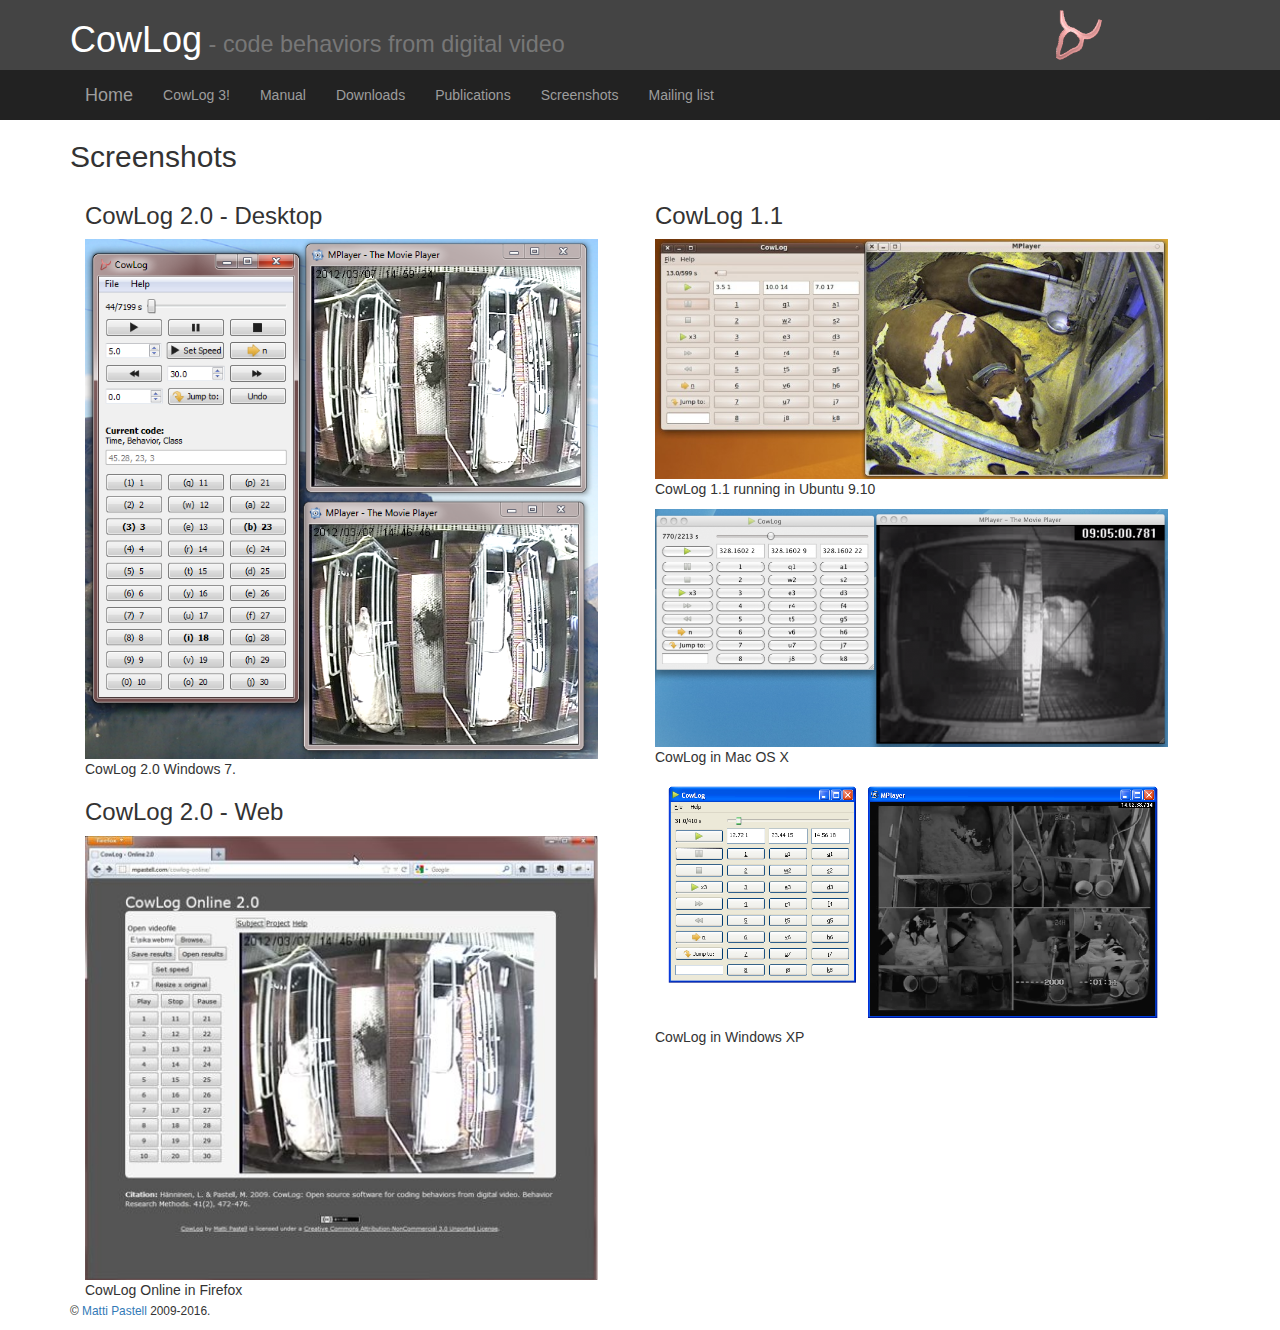
<file: screenshots/index.html>
<!DOCTYPE HTML>
<html lang="en">
  <head>
    <title>CowLog - Screenshots</title>

    <meta http-equiv="content-type" content="text/html;charset=UTF-8">
    <meta name="description" content="CowLog - open source behavioral coding software">
    <meta name="keywords" content="CowLog,Behavioral coding,
	  video coding,live coding,Ethology">

    <meta name="generator" content="nanoc 3.2.3">

    <meta name="viewport" content="width=device-width, initial-scale=1">
    <link rel="stylesheet" type="text/css" href="/bootstrap-3.3.5/css/bootstrap.min.css" media="screen"/>
    <script src="https://code.jquery.com/jquery-1.11.3.min.js"></script>
    <script src="/bootstrap-3.3.5/js/bootstrap.min.js"></script>

    </script>

    <!-- Favicons
	 ================================================== -->
    <link rel="shortcut icon" href="images/favicon.png">

<script type="text/javascript">

  var _gaq = _gaq || [];
  _gaq.push(['_setAccount', 'UA-32721103-1']);
  _gaq.push(['_setDomainName', 'cowlog.org']);
  _gaq.push(['_trackPageview']);

  (function() {
    var ga = document.createElement('script'); ga.type = 'text/javascript'; ga.async = true;
    ga.src = ('https:' == document.location.protocol ? 'https://ssl' : 'http://www') + '.google-analytics.com/ga.js';
    var s = document.getElementsByTagName('script')[0]; s.parentNode.insertBefore(ga, s);
  })();

</script>
<style>

.header {
  background: #444;
  color : white;
}

.topnav {
  background: #222;
  border : 0px;
  margin-bottom: 0px;
}

img.header
{
  vertical-align: baseline;
  margin-top: 10px;
  margin-bottom : 10px;
  text-align: center;
  display: block;
  margin-left: auto;
  margin-right: auto;
}

</style>

</head>
<body>
  <div class="header">
  <div class="container">
    <div class="row">

      <div class="col-md-10">
        <h1>CowLog<small> - code behaviors from digital video</small></h1>
      </div>
      <div class="col-md-1">
        <img src="/images/almod.png" class="header" height="50px" >
      </div>
    </div>
</div>
</div>

<div class="topnav">
  <div class="container">
	   <nav class="navbar navbar-inverse topnav">
        <div class="navbar-header topnav">
      <button type="button" class="navbar-toggle collapsed" data-toggle="collapse" data-target="#cowbar" aria-expanded="false">
        <span class="sr-only">Toggle navigation</span>
        <span class="icon-bar"></span>
        <span class="icon-bar"></span>
        <span class="icon-bar"></span>
      </button>
      <a class="navbar-brand" href="/">Home</a>
    </div>
 <div class="collapse navbar-collapse" id="cowbar">
  	  <ul class="nav navbar-nav">
        <li><a href="/cowlog3/">CowLog 3!</a></li>
        <li><a href="/help/">Manual</a></li>
        <li><a href="/download/">Downloads</a></li>
  	    <li><a href="/publications/">Publications</a></li>
  	    <li><a href="/screenshots/">Screenshots</a></li>
  	    <li><a href="/mailing-list/">Mailing list</a></li>
  	  </ul>
    </div>
    </div>
</div>


<div class="container">
  <div class="row">
	<div class="col-md-12">

	  <h2>Screenshots</h2>

	  
<div class = "col-md-6">

<h3>CowLog 2.0 - Desktop</h3>


<img title="CowLog 2.0" src="/images/cowlog_desk2.png" alt="" width="95%"/><BR/> CowLog 2.0 Windows 7.

<h3>CowLog 2.0 - Web</h3>


<img title="CowLog 2.0" src="/images/cowlog2.jpg" width="95%"/><BR/> CowLog Online in Firefox
</div>

<div class="col-md-6">
<h3>CowLog 1.1</h3>
<p>
  <img src="/images/cowlog_ubuntu.jpg" alt="CowLog in Ubuntu" width="95%"/><BR/>
  CowLog 1.1 running in Ubuntu 9.10
</p>

<p>
  <img title="CowLog Mac" src="/images/cowlogmac-1024x474.png" width="95%" alt="CowLog in Mac OS X"/><BR/>
CowLog in Mac OS X
</p>

<p>
  <img  title="CowLog in Windows XP" src="/images/cowlog_windowsXP.png" alt="CowLog in Windows XP" width="95%"/><BR/>
CowLog in Windows XP
</p>
</div>


<div class="row col-md-12"
<p><small>&copy; <a href="http://mpastell.com/">Matti Pastell</a> 2009-2016.</small></p>
</div>
</div>



</div><!-- Content -->

  </body>
</html>
</file>
